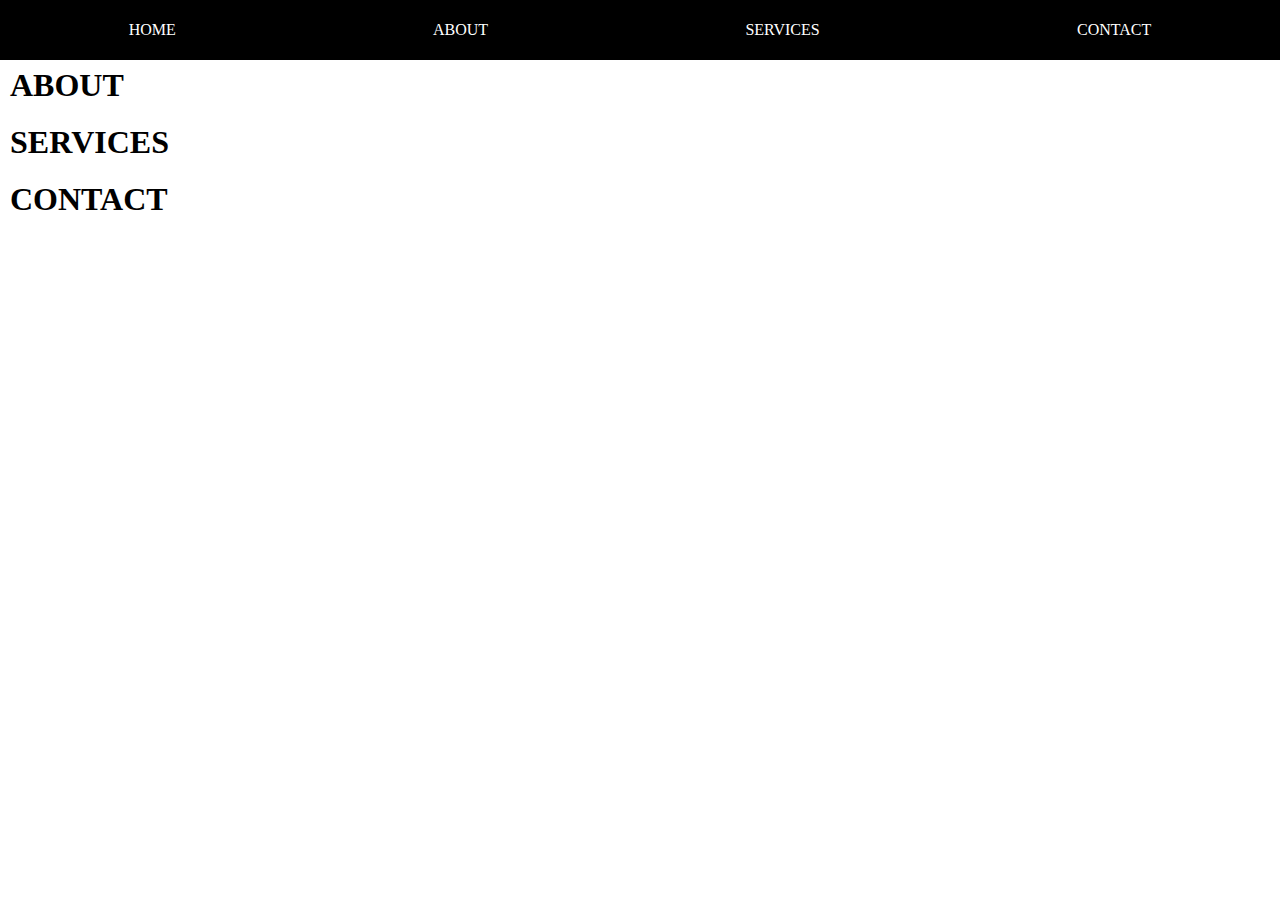
<file: jsonStarter/index.html>
<!DOCTYPE html>
<html lang="en">
    <head>
        <meta charset="UTF-8">
        <meta name="viewport" content="width=device-width, initial-scale=1.0">
        <meta http-equiv="X-UA-Compatible" content="ie=edge">
        <title>JSON Starter</title>
        <link rel="stylesheet" href="https://use.fontawesome.com/releases/v5.7.2/css/all.css" integrity="sha384-fnmOCqbTlWIlj8LyTjo7mOUStjsKC4pOpQbqyi7RrhN7udi9RwhKkMHpvLbHG9Sr" crossorigin="anonymous">
        <link rel="stylesheet" href="css/styles.css">

    </head>
    <body>
        <nav>
            
        </nav>

        <div id="content"></div>
        <script src="lib/jquery-3.3.1.min.js"></script>
        <script src="app/app.js"></script>
    </body>
</html>
</file>
<file: jsonStarter/css/styles.css>
* {
    margin: 0;
    padding: 0;
    box-sizing: border-box;
}

html, body {
    height: 100%;
}

h1, h2, h3, h4, h5, h6, p {
    padding: 10px;
}

nav {
    height: 60px;
    width: 100%;
    z-index: 99;
    background-color: black;
    display: flex;
    position: fixed;
}

nav a {
    text-decoration: none;
    color: #fff;
    margin: auto;
}

section {
    height: 100%;
    width: 100%;
}
</file>
